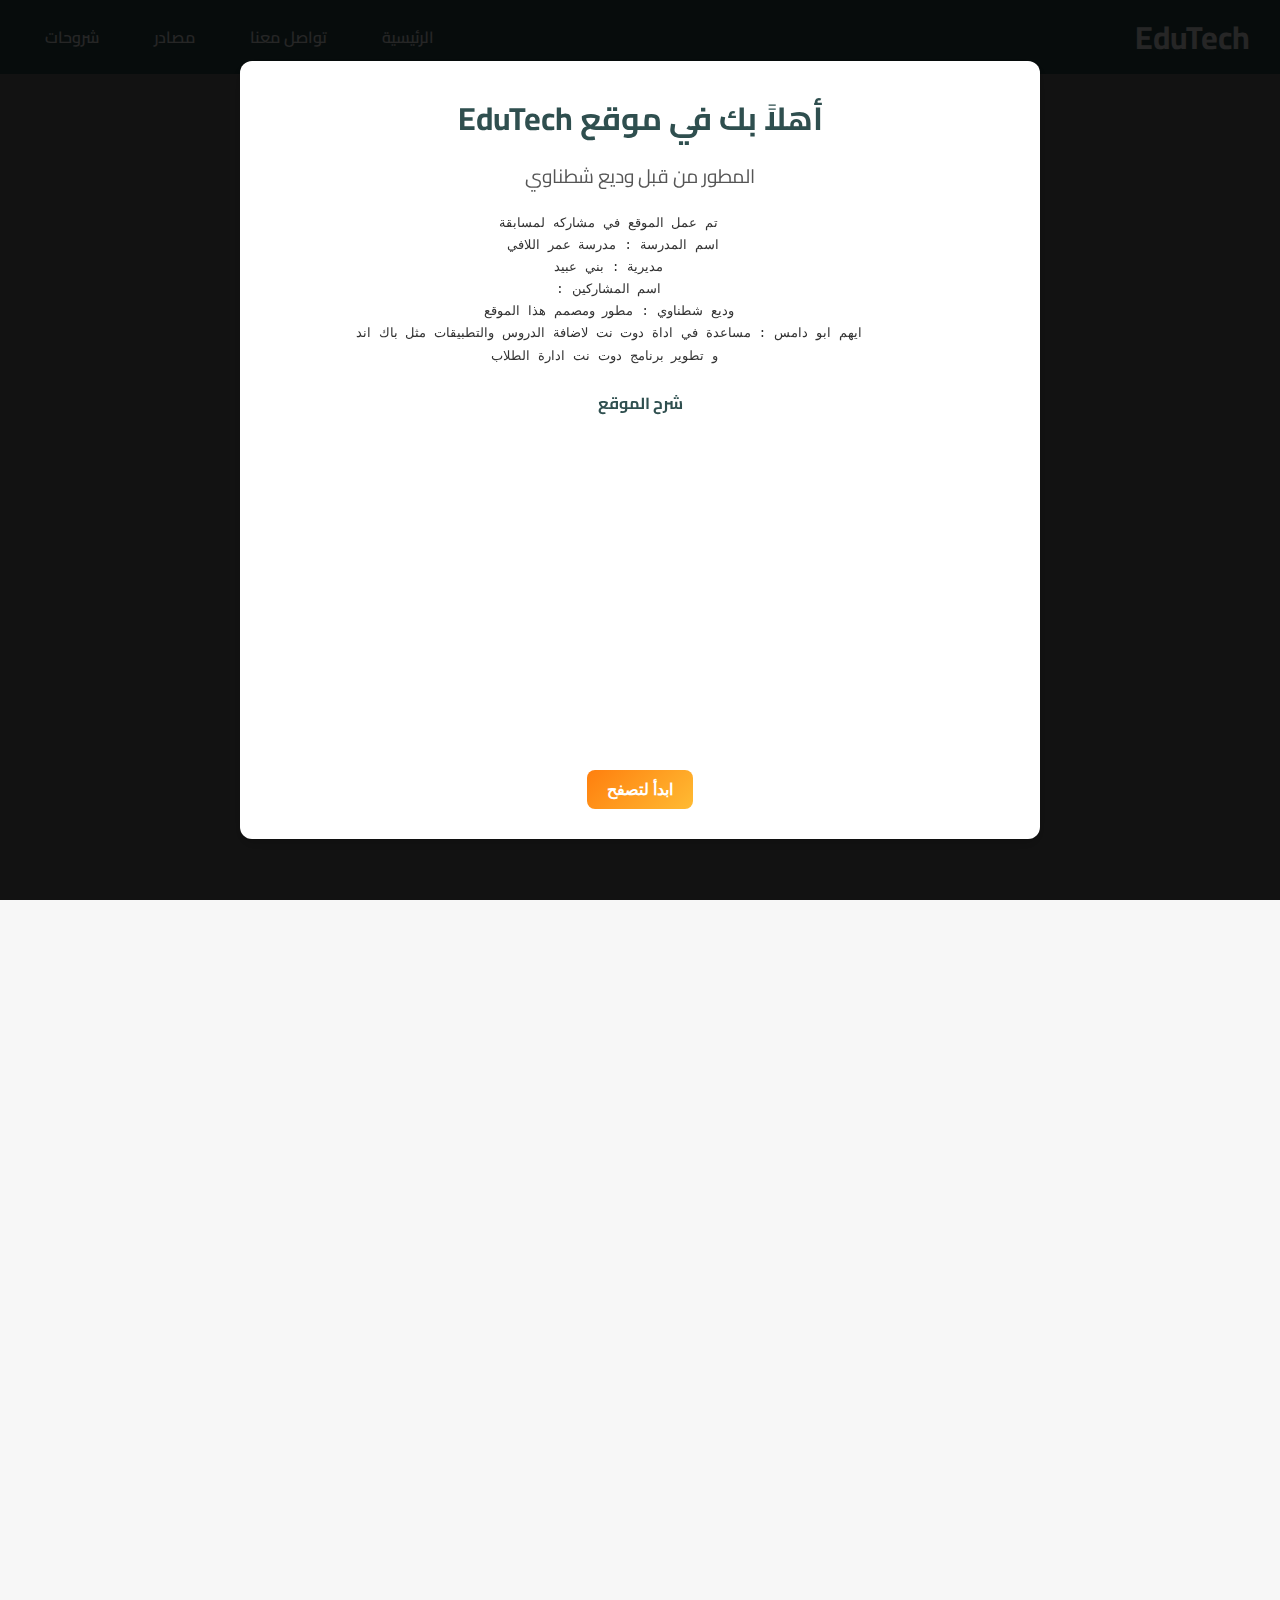
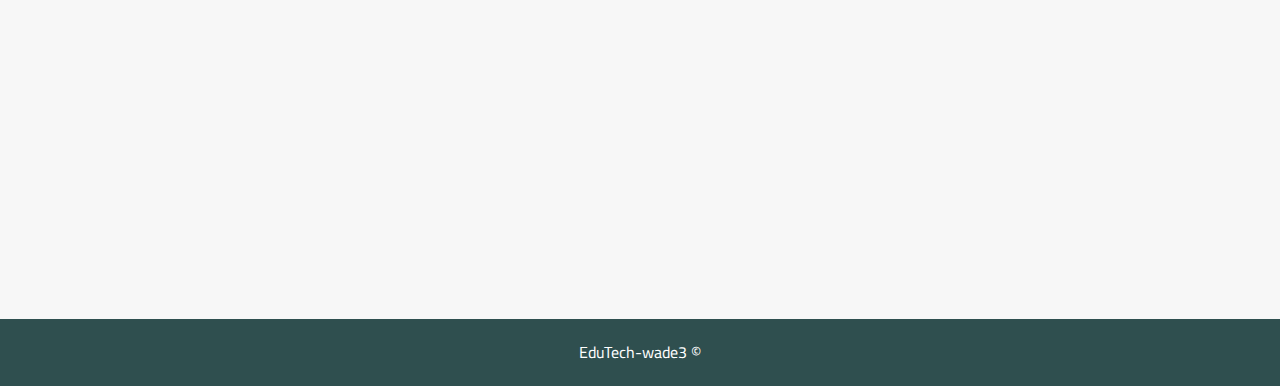
<file: index.html>
<!DOCTYPE html>
<html lang="ar">
<head>
  <meta charset="UTF-8" />
  <meta name="viewport" content="width=device-width, initial-scale=1" />
  <title>موقع EduTech</title>
  <link href="https://fonts.googleapis.com/css2?family=Cairo:wght@400;700&display=swap" rel="stylesheet">
  <link rel="stylesheet" href="css/home.css">
</head>
<body>

  <!-- نافذة الترحيب المنبثقة -->
  <div class="welcome-popup">
    <div class="popup-content">
      <h2>أهلاً بك في موقع EduTech</h2>
      <p>المطور من قبل وديع شطناوي</p>
      <pre>
        تم عمل الموقع في مشاركه لمسابقة
        اسم المدرسة : مدرسة عمر اللافي 
        مديرية : بني عبيد
        اسم المشاركين :
        وديع شطناوي : مطور ومصمم هذا الموقع
        ايهم ابو دامس : مساعدة في اداة دوت نت لاضافة الدروس والتطبيقات مثل باك اند
         و تطوير برنامج دوت نت ادارة الطلاب
      </pre>

      <div class="video-wrapper">
        <div class="video-container">
          <h3>شرح الموقع</h3>
          <iframe width="105%" height="315" src="https://www.youtube.com/embed/TP4b1wzYpTk" title="شرح استخدام موقع EduTech لطلابـBTEC IT" frameborder="0" allow="accelerometer; autoplay; clipboard-write; encrypted-media; gyroscope; picture-in-picture; web-share" referrerpolicy="strict-origin-when-cross-origin" allowfullscreen></iframe>
        </div>
      </div>

      <button id="start-btn" class="close-btn">ابدأ لتصفح</button>
    </div>
  </div>

  <!-- شريط التنقل -->
  <nav class="navbar">
    <div class="nav-container">
      <h2 class="logo">EduTech</h2>
      <ul class="nav-links">
        <li><a href="#home" class="nav-btn">الرئيسية</a></li>
        <li><a href="contact.html" class="nav-btn">تواصل معنا</a></li>
        <li class="dropdown">
          <a href="#" class="nav-btn">مصادر</a>
          <ul class="dropdown-content">
            <li><a href="sources.html">برنامج المعلم</a></li>
            <li><a href="Programs.html">برامج الطلاب</a></li>
          </ul>
        </li>
        <li><a href="Projects.html" class="nav-btn">شروحات</a></li>
      </ul>
    </div>
  </nav>

  <!-- رأس الصفحة -->
  <header id="home" class="main-header">
    <div class="container">
      <h1>ابدأ مستقبلك مع EduTech</h1>
      <p>رحلة عملية لتعلم البرمجة، الشبكات، وقواعد البيانات باحترافية</p>
      <a href="#about" class="btn" aria-label="تعرف أكثر عن البرنامج">تعرف أكثر</a>
    </div>
  </header>

  <!-- عن البرنامج -->
  <section id="about" class="about-section">
    <div class="container">
      <h2>عن BManage</h2>
      <p>EduTech هو برنامج عملي يطور مهاراتك في عالم التقنية، ويركز على المهارات التطبيقية المطلوبة لسوق العمل.</p>
    </div>
  </section>

  <!-- المقررات -->
  <section id="courses" class="courses-section">
    <div class="container">
      <h2>مقررات البرنامج</h2>
      <p>برمجة - شبكات حاسوب - قواعد بيانات - تطوير برمجيات - أمن معلومات.</p>
    </div>
  </section>

  <!-- التواصل -->
  <section id="contact" class="contact-section">
    <div class="container">
      <h2>تواصل معنا</h2>
      <p>لأي استفسارات أو تسجيل، تواصل مع فريقنا المختص عبر البريد الإلكتروني أو الهاتف.</p>
    </div>
  </section>

  <!-- الفوتر -->
  <footer class="footer">
    <div class="container">
      <p>&copy;  EduTech-wade3</p>
    </div>
  </footer>

  <script src="js/home.js"></script>
</body>
</html>
</file>
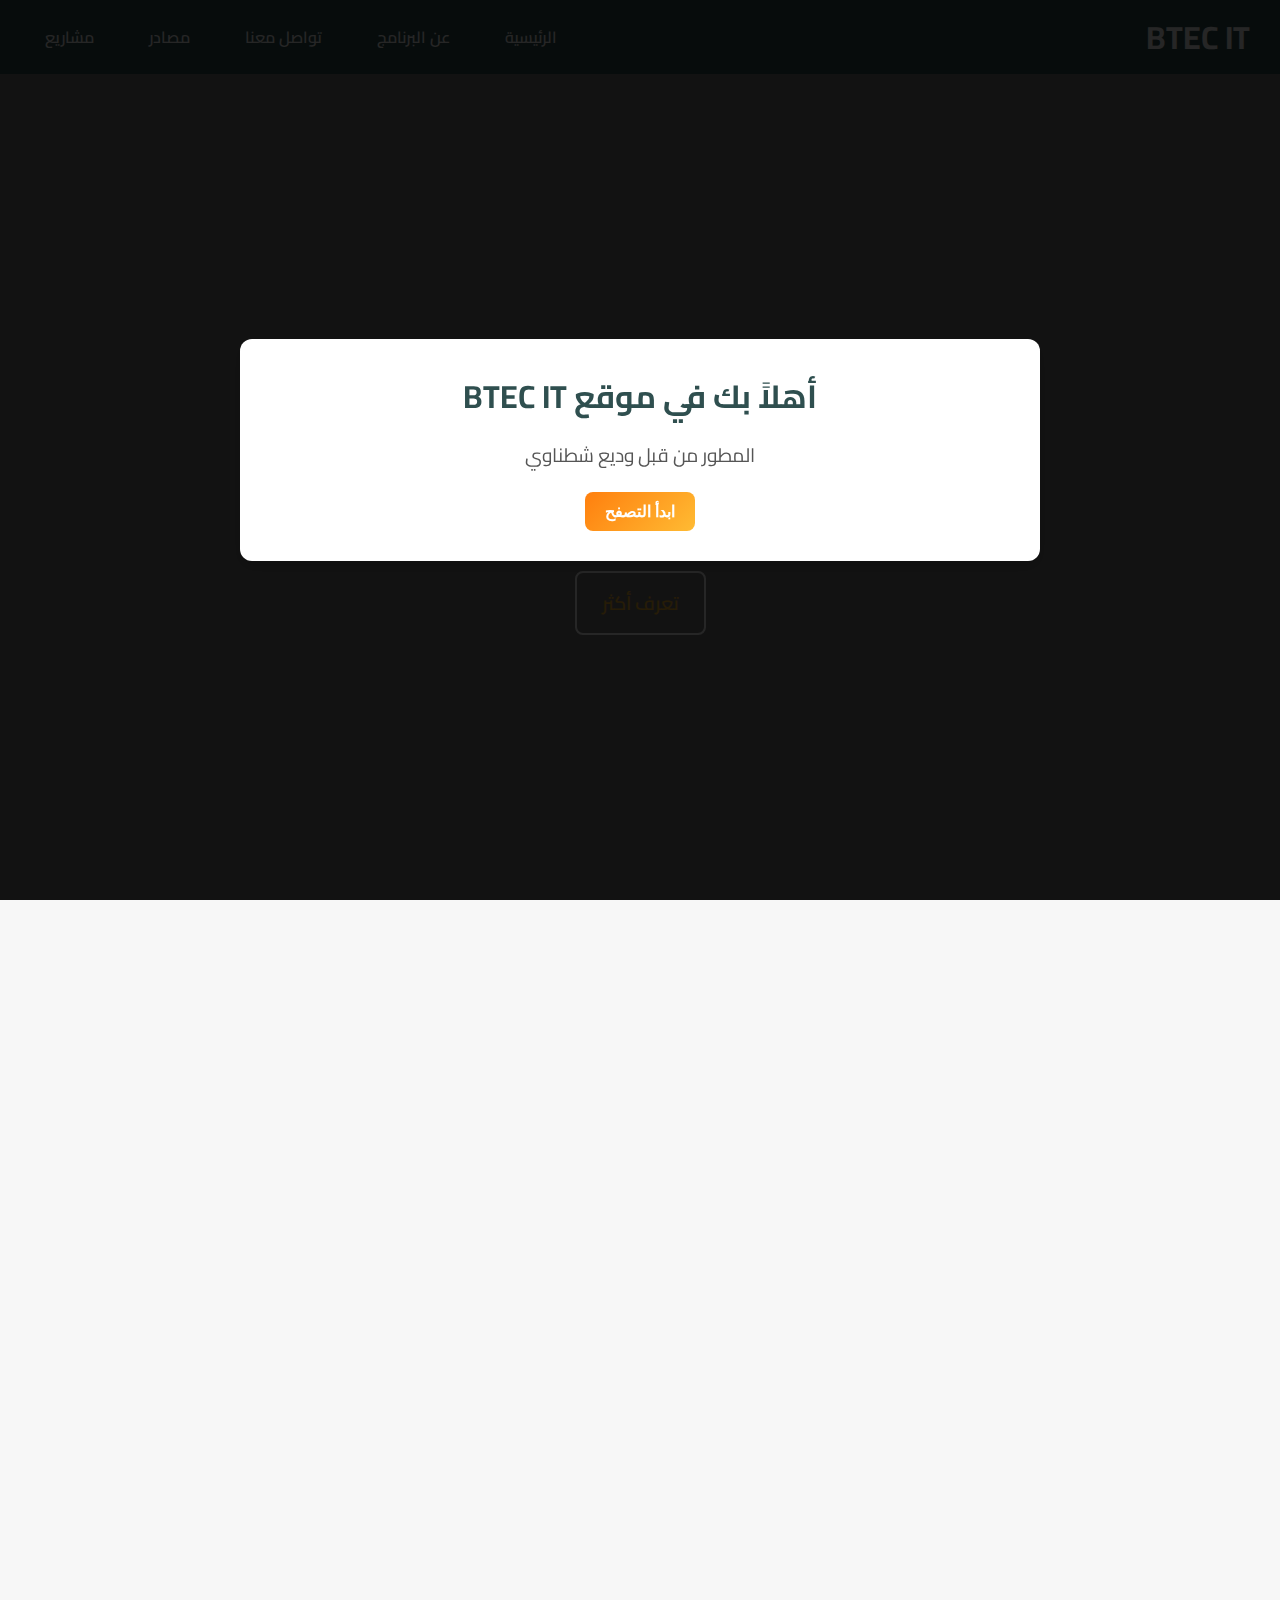
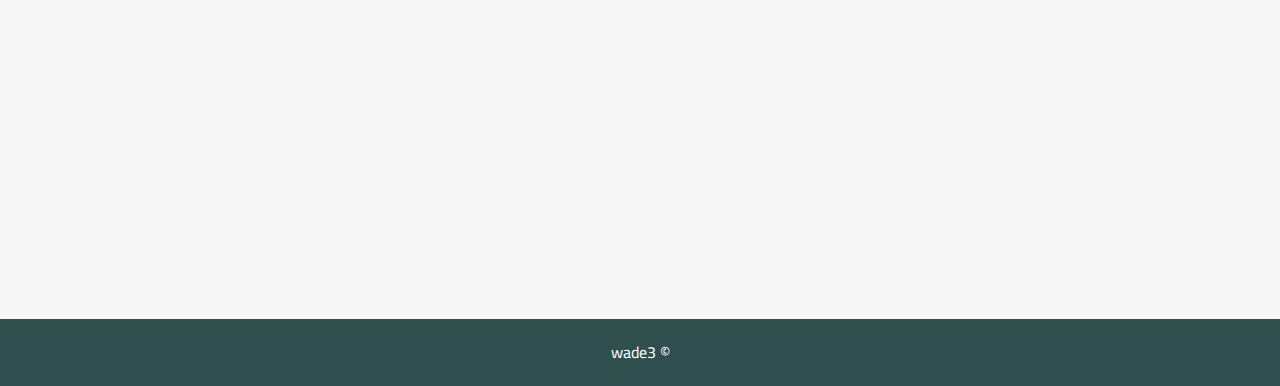
<file: home.html>
<!DOCTYPE html>
<html lang="ar">
<head>
  <meta charset="UTF-8">
  <meta name="viewport" content="width=device-width, initial-scale=1">
  <title>موقع BTEC IT</title>
  <link rel="stylesheet" href="css/home.css">
  <link href="https://fonts.googleapis.com/css2?family=Cairo:wght@400;700&display=swap" rel="stylesheet">
</head>
<body>

  <!-- نافذة الترحيب المنبثقة -->
  <div class="welcome-popup">
    <div class="popup-content">
      <h2>أهلاً بك في موقع BTEC IT</h2>
      <p>المطور من قبل وديع شطناوي </p>
      <button id="start-btn" class="close-btn">ابدأ التصفح</button>
    </div>
  </div>

  <!-- شريط التنقل -->
  <nav class="navbar">
    <!-- زر القائمة للهواتف -->
    <div class="menu-icon">
      <span></span>
      <span></span>
      <span></span>
    </div>

    <div class="nav-container">
        <h2 class="logo">BTEC IT</h2>
        <ul class="nav-links">
            <li><a href="#home" class="nav-btn">الرئيسية</a></li>
            <li><a href="sources.html" class="nav-btn">عن البرنامج</a></li>
            <li><a href="contact.html" class="nav-btn">تواصل معنا</a></li>
            <li class="dropdown">
                <a href="#" class="nav-btn">مصادر</a>
                <ul class="dropdown-content">
                    <li><a href="sources.html">برنامج المعلم</a></li>
                    <li><a href="Programs.html">برامج الطلاب</a></li>
                </ul>
            </li>
            <li><a href="Projects.html" class="nav-btn"> مشاريع</a></li>
        </ul>
    </div>
  </nav>

  <!-- الرأس الرئيسي -->
  <header id="home" class="main-header">
    <div class="container">
      <h1>ابدأ مستقبلك مع BTEC IT</h1>
      <p>رحلة عملية لتعلم البرمجة، الشبكات، وقواعد البيانات باحترافية</p>
      <a href="#about" class="btn" aria-label="تعرف أكثر عن البرنامج">تعرف أكثر</a>
    </div>
  </header>

  <section id="about" class="about-section">
    <div class="container">
      <h2>عن BTEC IT</h2>
      <p>BTEC IT هو برنامج عملي يطور مهاراتك في عالم التقنية، ويركز على المهارات التطبيقية المطلوبة لسوق العمل.</p>
    </div>
  </section>

  <!-- قسم "مقررات البرنامج" -->
  <section id="courses" class="courses-section">
    <div class="container">
      <h2>مقررات البرنامج</h2>
      <p>برمجة - شبكات حاسوب - قواعد بيانات - تطوير برمجيات - أمن معلومات.</p>
    </div>
  </section>

  <!-- قسم "تواصل معنا" -->
  <section id="contact" class="contact-section">
    <div class="container">
      <h2>تواصل معنا</h2>
      <p>لأي استفسارات أو تسجيل، تواصل مع فريقنا المختص عبر البريد الإلكتروني أو الهاتف.</p>
    </div>
  </section>

  <footer class="footer">
    <div class="container">
      <p>&copy; wade3</p>
    </div>
  </footer>

  <script src="js/home.js"></script>
</body>
</html>
</file>
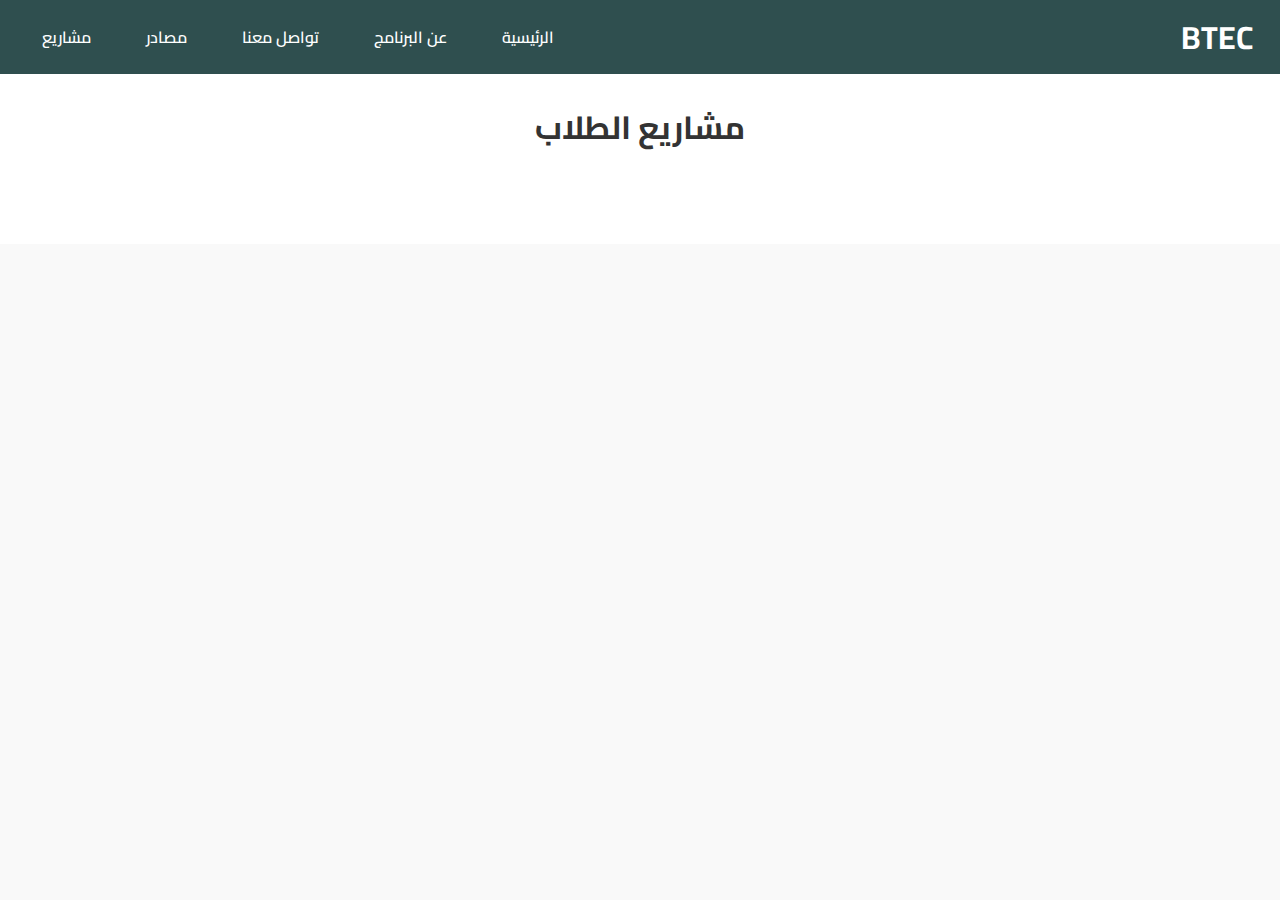
<file: Projects.html>
<!DOCTYPE html>
<html lang="ar">
<head>
  <meta charset="UTF-8">
  <meta name="viewport" content="width=device-width, initial-scale=1.0">
  <title>مشاريع الطلاب</title>
  <link rel="stylesheet" href="css/Projects.css">
  <link href="https://fonts.googleapis.com/css2?family=Cairo:wght@400;700&display=swap" rel="stylesheet">
</head>
<body>

<!-- شريط التنقل -->
<nav class="navbar">
  <!-- زر القائمة للهواتف -->
  <div class="menu-icon">
    <span></span>
    <span></span>
    <span></span>
  </div>

  <div class="nav-container">
      <h2 class="logo">BTEC</h2>
      <ul class="nav-links">
          <li><a href="home.html" class="nav-btn">الرئيسية</a></li>
          <li><a href="sources.html" class="nav-btn">عن البرنامج</a></li>
          <li><a href="contact.html" class="nav-btn">تواصل معنا</a></li>
          <li class="dropdown">
              <a href="#" class="nav-btn">مصادر</a>
              <ul class="dropdown-content">
                  <li><a href="sources.html">برنامج المعلم</a></li>
                  <li><a href="Programs.html">برامج الطلاب</a></li>
              </ul>
          </li>
          <li><a href="Projects.html" class="nav-btn"> مشاريع</a></li>
      </ul>
  </div>
</nav>

 

  <!-- قسم عرض المشاريع -->
  <section id="projects-section" class="projects-info">
    <div class="container">
      <h3>مشاريع الطلاب</h3>
      <div id="projects-list" class="projects-list">
      </div>
    </div>
  </section>

  <script src="js/Project.js"></script>
</body>
</html>
</file>
<file: css/home.css>
* {
    margin: 0;
    padding: 0;
    box-sizing: border-box;
    scroll-behavior: smooth;
  }
  
  body {
    font-family: 'Cairo', sans-serif;
    line-height: 1.7;
    background-color: #f7f7f7;
    color: #333;
    direction: rtl;
  }
  
  .container {
    width: 90%;
    max-width: 1200px;
    margin: auto;
  }
  
  /* نافذة الترحيب */
  .welcome-popup {
    position: fixed;
    top: 0;
    left: 0;
    width: 100%;
    height: 100%;
    background: rgba(0, 0, 0, 0.85);
    display: flex;
    justify-content: center;
    align-items: center;
    z-index: 1000;
  }
  
  .popup-content {
    background: #fff;
    padding: 30px;
    border-radius: 12px;
    text-align: center;
    max-width: 800px;
    width: 95%;
    box-shadow: 0 6px 15px rgba(0, 0, 0, 0.2);
  }
  
  .popup-content h2 {
    font-size: 2rem;
    margin-bottom: 15px;
    color: #2f4f4f;
  }
  
  .popup-content p {
    font-size: 1.2rem;
    margin-bottom: 20px;
    color: #555;
  }
  
  .video-wrapper {
    display: flex;
    flex-wrap: wrap;
    gap: 20px;
    justify-content: center;
    margin-bottom: 20px;
  }
  
  .video-container {
    max-width: 350px;
    text-align: center;
  }
  
  .video-container h3 {
    margin-bottom: 10px;
    font-size: 1rem;
    color: #2f4f4f;
  }
  
  .video-container video {
    width: 100%;
    border-radius: 10px;
    box-shadow: 0 4px 12px rgba(0,0,0,0.2);
  }
  
  .close-btn {
    padding: 10px 20px;
    background: linear-gradient(135deg, #ff7f0e, #ffbb33);
    color: #fff;
    border: none;
    border-radius: 8px;
    font-size: 1rem;
    font-weight: 600;
    cursor: pointer;
    transition: all 0.3s ease;
  }
  
  .close-btn:hover {
    transform: scale(1.05);
    box-shadow: 0 4px 8px rgba(0, 0, 0, 0.2);
  }

/*  شريط التنقل */
.navbar {
    background: #2f4f4f;
    padding: 10px 0;
    position: fixed;
    top: 0;
    width: 100%;
    z-index: 999;
    transition: background-color 0.3s ease, box-shadow 0.3s ease;
}

/*  شريط التنقل عند التمرير */
.navbar.scrolled {
    background: rgba(47, 79, 79, 0.9);
    box-shadow: rgba(26, 25, 25, 0.253);
}

/*  محتوى شريط التنقل */
.nav-container {
    display: flex;
    justify-content: space-between;
    align-items: center;
    padding: 0 30px;
    direction: rtl;
}

/* تصميم الشعار في شريط التنقل */
.logo {
    font-size: 2rem;
    font-weight: bold;
    color: #fff;
}

/* تصميم ازرار التنقل */
.nav-links {
    list-style: none;
    display: flex;
    align-items: center;
    gap: 25px;
    margin: 0;
    padding: 0;
}

/* تصميم داخل شريط التنقل */
.nav-links li a {
    text-decoration: none;
    color: #fff;
    font-size: 1rem;
    font-weight: 600;
    padding: 8px 15px;
    transition: color 0.3s ease, transform 0.3s ease;
}

/* تأثيرالتمرير على الازرار */
.nav-links li a:hover {
    color: #ffbb33;
    transform: scale(1.05);
}

/* تصميم قائمة الهاتف */
.dropdown-content {
    display: none;
    list-style: none;
    padding: 0;
    margin: 0;
    position: absolute;
    background: #fff;
    box-shadow: 0 6px 15px rgba(0, 0, 0, 0.1);
    border-radius: 8px;
    z-index: 999;
}

/* عرض القائمة الهاتف عند التمرير */
.dropdown:hover .dropdown-content {
    display: block;
}

/* تصميم الازرار داخل القائمة المنسدلة */
.dropdown-content li a {
    color: #333333;
    padding: 10px 20px;
    display: block;
    text-decoration: none;
    font-weight: 600;
}



/* تصميم الرأس الرئيسي للصفحة */
.main-header {
    background: linear-gradient(rgba(0, 0, 0, 0.5), rgba(0, 0, 0, 0.5)), url('https://images.unsplash.com/photo-1535223289827-42f1e9919769?ixlib=rb-4.0.3&auto=format&fit=crop&w=1350&q=80') no-repeat center center/cover;
    height: 100vh;
    display: flex;
    align-items: center;
    justify-content: center;
    text-align: center;
    color: #fff;
    flex-direction: column;
    padding: 0 20px;
    padding-top: 120px;
    animation: fadeIn 1.5s ease-out;
}

/* تصميم عنوان الرأس الرئيسي */
.main-header h1 {
    font-size: 3.5rem;
    margin-bottom: 20px;
    letter-spacing: 1px;
    animation: slideUp 1.5s ease-out forwards;
}

/* تصميم النصوص  */
.main-header p {
    font-size: 1.5rem;
    margin-bottom: 30px;
    animation: slideDown 1.5s ease-out forwards;
}

/* تصميم الأزرار في الرأس الرئيسي */
.btn {
    padding: 12px 25px;
    background-color: transparent;
    color: #ffbb33;
    text-decoration: none;
    font-size: 1.2rem;
    font-weight: 600;
    border: 2px solid #fff;
    border-radius: 8px;
    transition: all 0.3s ease;
}

/* تأثير عند تمرير الماوس على الأزرار */
.btn:hover {
    background-color: rgba(255, 255, 255, 0.1);
    color: #ffbb33;
    transform: scale(1.05);
    box-shadow: 0 4px 8px rgba(0, 0, 0, 0.2);
}

/* تصميم الأقسام العامة */
section {
    padding: 100px 0;
    text-align: center;
    opacity: 0;
    transform: translateY(50px);
    transition: all 0.7s ease-out;
}

/* تأثير ظهور الأقسام */
.show-section {
    opacity: 1;
    transform: translateY(0);
}

/* تصميم العناوين داخل الأقسام */
section h2 {
    font-size: 2.8rem;
    color: #2f4f4f;
    margin-bottom: 20px;
}

/* تصميم النصوص داخل الأقسام */
section p {
    font-size: 1.2rem;
    max-width: 800px;
    margin: auto;
    color: #2f4f4f;
}

/* تصميم الفوتر */
.footer {
    background: #2f4f4f;
    color: #fff;
    text-align: center;
    padding: 20px 0;
    font-size: 1rem;
}

/* تأثيرات الحركة  ظهور العناصر */
@keyframes fadeIn {
    0% { opacity: 0; transform: translateY(30px); }
    100% { opacity: 1; transform: translateY(0); }
}

/* تأثيرات الحركة  انزلاق للأعلى */
@keyframes slideUp {
    0% { opacity: 0; transform: translateY(50px); }
    100% { opacity: 1; transform: translateY(0); }
}

/* تأثيرات الحركة  انزلاق للأسفل */
@keyframes slideDown {
    0% { opacity: 0; transform: translateY(-50px); }
    100% { opacity: 1; transform: translateY(0); }
}

/* تأثيرات الحركة  ظهور نافذة الترحيب */
@keyframes fadeInPopup {
    0% { opacity: 0; }
    100% { opacity: 1; }
}

/* تأثيرات الحركة  تكبير نافذة الترحيب */
@keyframes scaleUp {
    0% { transform: scale(0.8); }
    100% { transform: scale(1); }
}

/* استجابة الشاشة الصغيرة */
@media (max-width: 768px) {
    /* إظهار زر القائمة */
    .menu-icon {
        display: flex;
        flex-direction: column;
        cursor: pointer;
        position: absolute;
        top: 20px;
        right: 20px;
        z-index: 1000;
    }

    .menu-icon span {
        width: 25px;
        height: 3px;
        background: #fff;
        margin: 4px 0;
        transition: all 0.3s ease;
    }

    /* إخفاء قائمة التنقل الافتراضية */
    .nav-links {
        display: none;
        flex-direction: column;
        background: #2f4f4f;
        position: absolute;
        top: 60px;
        right: 0;
        width: 100%;
        padding: 20px;
        box-shadow: 0 6px 15px rgba(0, 0, 0, 0.2);
    }

    /* إظهار قائمة التنقل عند النقر على زر القائمة */
    .nav-links.active {
        display: flex;
    }

    /* تصميم الروابط في قائمة التنقل للهواتف */
    .nav-links li {
        margin-bottom: 15px;
        text-align: right;
    }

    .nav-links li a {
        color: #fff;
        font-size: 1.2rem;
        padding: 10px 20px;
    }

    .main-header h1 {
        font-size: 2.5rem;
    }

    .main-header p {
        font-size: 1.2rem;
    }

    section h2 {
        font-size: 2.2rem;
    }
}
</file>
<file: css/Projects.css>
* {
    margin: 0;
    padding: 0;
    box-sizing: border-box;
    font-family: 'Cairo', sans-serif;
  }
  
  /* تصميم الصفحة الرئيسية */
  body {
    background-color: #f9f9f9;
    color: #333;
    direction: rtl;
    line-height: 1.7;
    display: flex;
    flex-direction: column;
    min-height: 100vh;
  }
  
  /* تصميم شريط التنقل */
  .navbar {
    background: #2f4f4f;
    padding: 10px 0;
    position: fixed;
    top: 0;
    width: 100%;
    z-index: 999;
    transition: background-color 0.3s ease, box-shadow 0.3s ease;
  }
  
  /* تنظيم محتوى شريط التنقل */
  .nav-container {
    display: flex;
    justify-content: space-between;
    align-items: center;
    padding: 0 27px;
    direction: rtl;
  }
  
  /* تصميم الشعار في شريط التنقل */
  .logo {
    font-size: 2rem;
    font-weight: bold;
    color: #fff;
  }
  
  /* تصميم قائمة الروابط في شريط التنقل */
  .nav-links {
    list-style: none;
    display: flex;
    align-items: center;
    gap: 25px;
  }
  
  /* تصميم الروابط داخل شريط التنقل */
  .nav-links li a {
    text-decoration: none;
    color: #fff;
    font-size: 1rem;
    font-weight: 600;
    padding: 8px 15px;
    transition: color 0.3s ease, transform 0.3s ease;
  }
  
  /* تأثير عند تمرير الماوس على الروابط */
  .nav-links li a:hover {
    color: #ffbb33;
    transform: scale(1.05);
  }
  .dropdown-content {
    display: none;
    list-style: none;
    padding: 0;
    margin: 0;
    position: absolute;
    background: #fff;
    box-shadow: 0 6px 15px rgba(0, 0, 0, 0.1);
    border-radius: 8px;
    z-index: 999;
}

.dropdown:hover .dropdown-content {
    display: block;
}

.dropdown-content li a {
    color: #333;
    padding: 10px 20px;
    display: block;
    text-decoration: none;
    font-weight: 600;
}

.dropdown-content li a:hover {
    background-color: #f4f4f4;
}
  
  /* تصميم قسم رفع المشاريع */
  .upload-info {
    padding: 60px 20px;
    background-color: #ffffff;
    margin-top: 80px;
    text-align: center;
  }
  
  /* تصميم عنوان قسم رفع المشاريع */
  .upload-info h3 {
    font-size: 2rem;
    margin-bottom: 15px;
  }
  
  /* تصميم النصوص الوصفية لقسم رفع المشاريع */
  .upload-info p {
    font-size: 1.2rem;
    color: #666;
    margin-bottom: 30px;
  }
  
  /* تصميم زر تحميل البرنامج */
  .download-btn {
    display: inline-block;
    margin-top: 20px;
    text-decoration: none;
    padding: 12px 25px;
    background-color: #ffbb33;
    color: #fff;
    font-size: 1rem;
    border: none;
    border-radius: 5px;
    cursor: pointer;
    transition: background-color 0.3s ease;
  }
  
  /* تأثير  تمرير  على زر التحميل */
  .download-btn:hover {
    background-color: #e69c00;
  }
  
  /* تصميم قسم عرض المشاريع */
  .projects-info {
    padding: 60px 20px;
    background-color: #ffffff;
    margin-top: 40px;
    text-align: center;
  }
  
  /* تصميم عنوان قسم عرض المشاريع */
  .projects-info h3 {
    font-size: 2rem;
    margin-bottom: 30px;
  }
  
  /* تنظيم قائمة المشاريع */
  .projects-list {
    display: flex;
    flex-wrap: wrap;
    gap: 20px;
    justify-content: center;
  }
  
  /* تصميم بطاقات المشاريع */
  .project-card {
    background-color: #fff;
    border: 2px solid #ddd;
    border-radius: 10px;
    padding: 20px;
    width: 300px;
    box-shadow: 0 4px 8px rgba(0, 0, 0, 0.1);
    transition: transform 0.3s ease;
    text-align: center;
  }
  
  /* تأثير عند تمرير الماوس على البطاقات */
  .project-card:hover {
    transform: translateY(-10px);
  }
  
  /* تصميم اسم الطالب */
  .project-card .student-name {
    font-size: 1.1rem;
    color: #555;
    margin-bottom: 10px;
  }
  
  /* تصميم اسم المشروع */
  .project-card .project-name {
    font-size: 1.3rem;
    font-weight: bold;
    color: #333;
    margin-bottom: 15px;
  }
  
  /* تصميم الفيديو داخل البطاقة */
  .project-card iframe {
    width: 100%;
    height: 200px;
    border: none;
    border-radius: 5px;
  }
</file>
